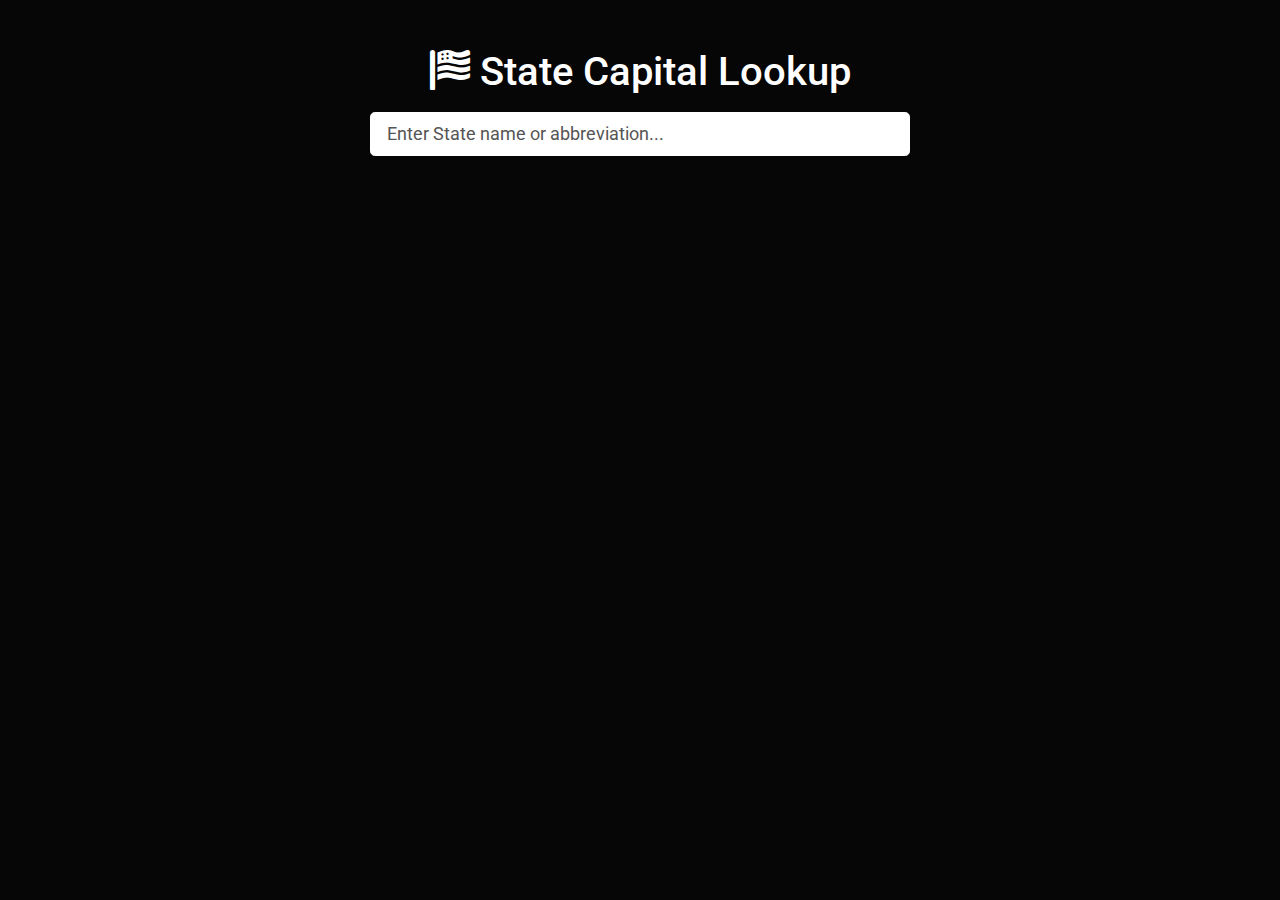
<file: Autocomplete JSON/index.html>
<!DOCTYPE html>
<html lang="en">
<head>
    <meta charset="UTF-8">
    <meta name="viewport" content="width=device-width, initial-scale=1.0">
    <title>Stat Capital Finder</title>
    <link rel="stylesheet" href="https://cdnjs.cloudflare.com/ajax/libs/font-awesome/5.6.0/css/all.css">
    <link rel="stylesheet" href="css/bootstrap.min (1).css">
    
</head>
<body>
    <div class="container mt-5">
        <div class="row">
            <div class="col-md-6 m-auto">
                <h3 class="text-center mb-3">
                    <i class="fas fa-flag-usa"></i> State Capital Lookup
                </h3>

                <div class="form-group">
                    <input id="search" type="text" 
                    class="form-control form-control-lg" 
                    placeholder="Enter State name or abbreviation...">
                </div>
                <div id="match-list"></div>
            </div>
        </div>
    </div>
    <script src="js/main.js"></script>
</body>
</html>
</file>
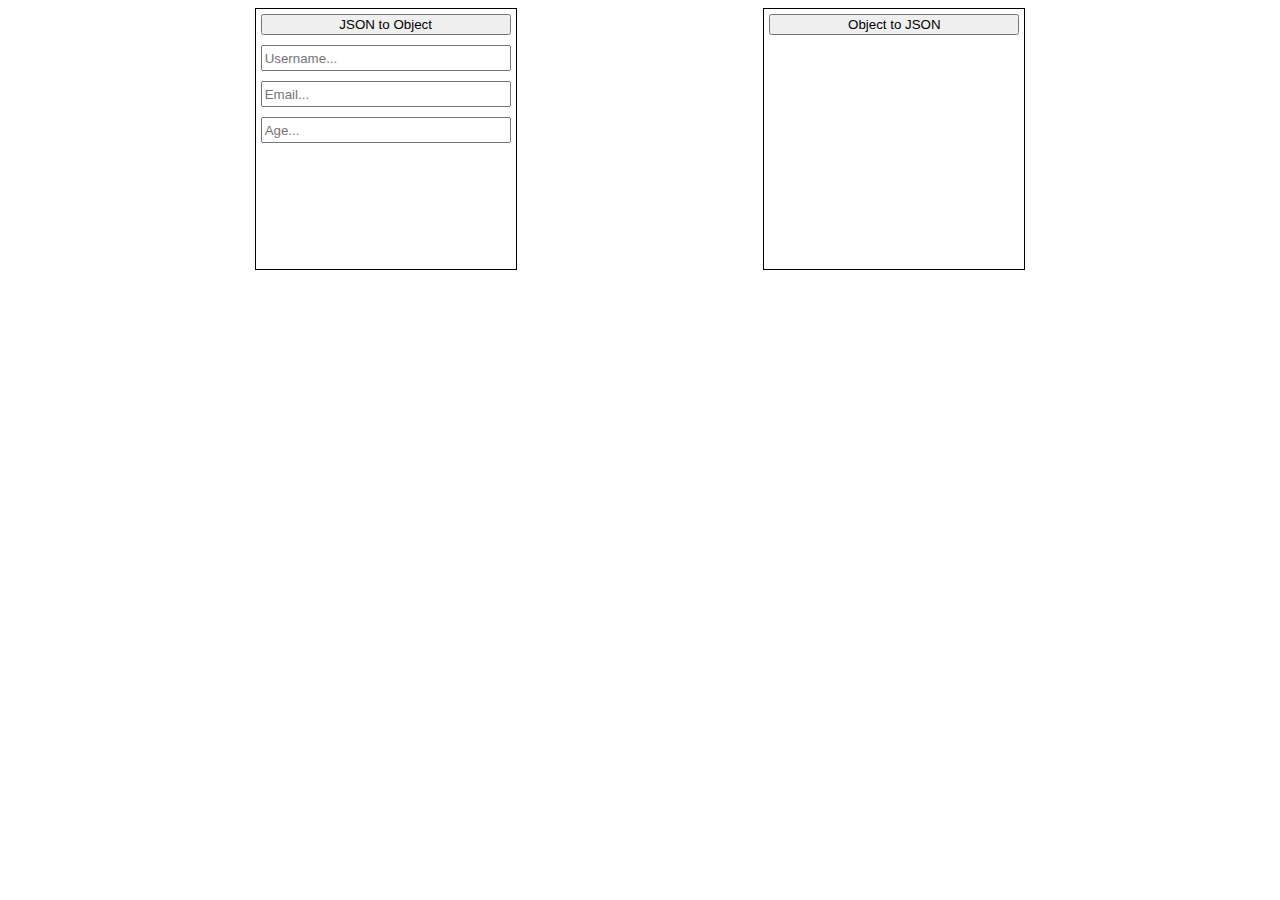
<file: JSON Practice/index.html>
<!DOCTYPE html>
<html lang="en">
<head>
    <meta charset="UTF-8">
    <meta name="viewport" content="width=device-width, initial-scale=1.0">
    <link rel="stylesheet" href="style.css">
    <title>JSON</title>
</head>
<body>
    <div class="container">
        <div class="left">
            <button id="btn-JsonObj">JSON to Object</button>
            <input type="text" id="username"placeholder="Username...">
            <input type="text" id="email"placeholder="Email...">
            <input type="text" id="age"placeholder="Age...">
        </div>
        <div class="right">
            <button id="btn-ObjJson">Object to JSON</button>
            <div id="jsonData"></div>
        </div>
    </div>
    <script src="main.js"></script>
</body>
</html>
</file>
<file: JSON Practice/style.css>
.container{
    display: flex;
    justify-content: space-evenly;
}

.left, .right{
    display: flex;
    flex-direction: column;
    height: 250px;
    width: 250px;
    border: 1px solid black;
    padding: 5px;
}

input{
    margin-top: 10px;
    height: 20px;
}

#jsonData{
    padding:10px;
    overflow-wrap: break-word;
}
</file>
